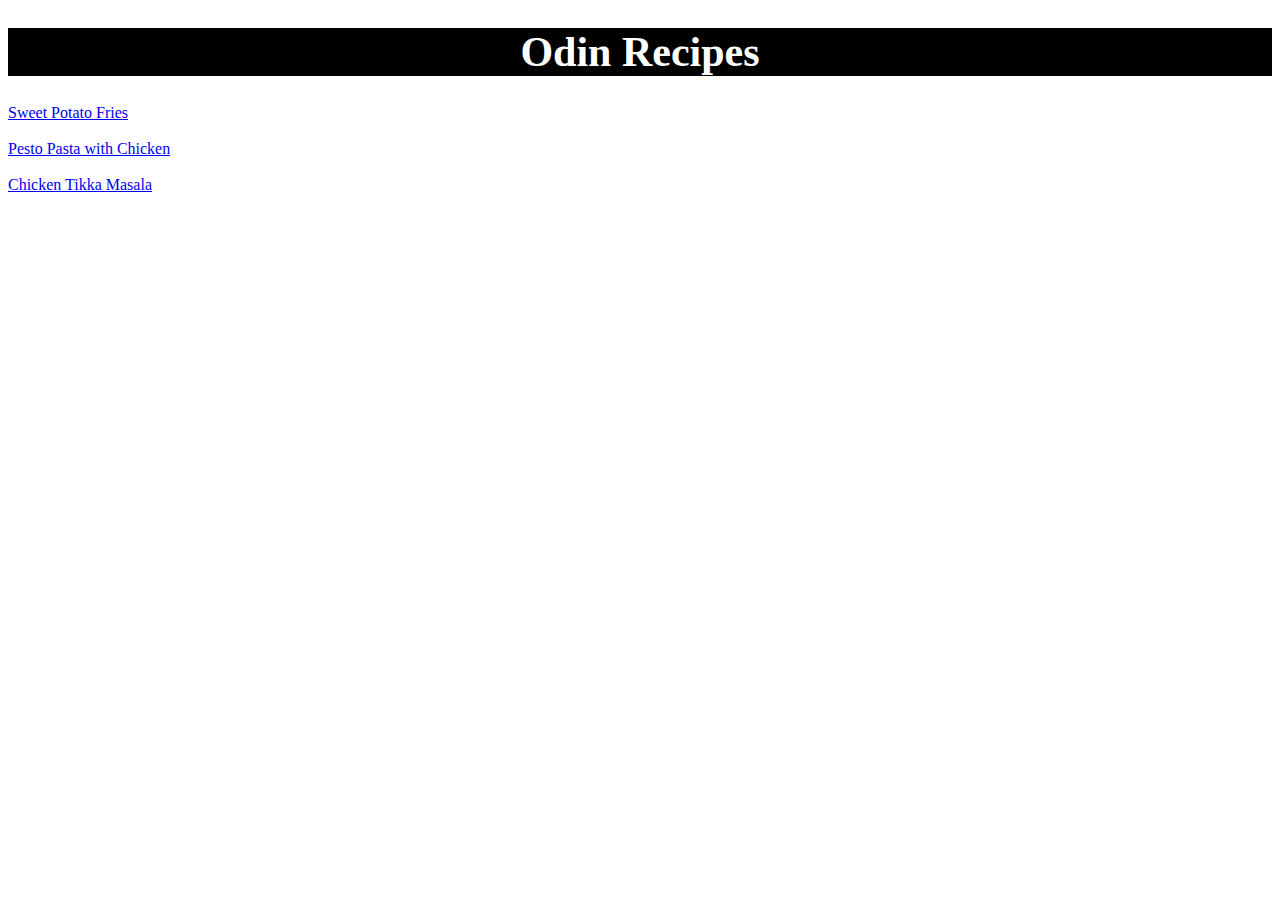
<file: index.html>
<!DOCTYPE html>
<html lang="en">
    <head>
        <meta charset="UTF-8">
        <meta name="viewport" content="width=device_width, initial-scale=1.0">
        <meta http-equiv="X-UA-Compatible" content="ie=edge">
        <link rel="stylesheet" href="styles.css">
        <title>Odin Recipes</title>
    </head>
    <body>
        <h1 class="h1">Odin Recipes</h1>
        <a href="recipes/sweet_potato_fries.html">Sweet Potato Fries</a>
        <br>
        <br>
        <a href="recipes/pesto_pasta_with_chicken.html">Pesto Pasta with Chicken</a>
        <br>
        <br>
        <a href="recipes/chicken_tikka_masala.html">Chicken Tikka Masala</a>
    </body>
</html>
</file>
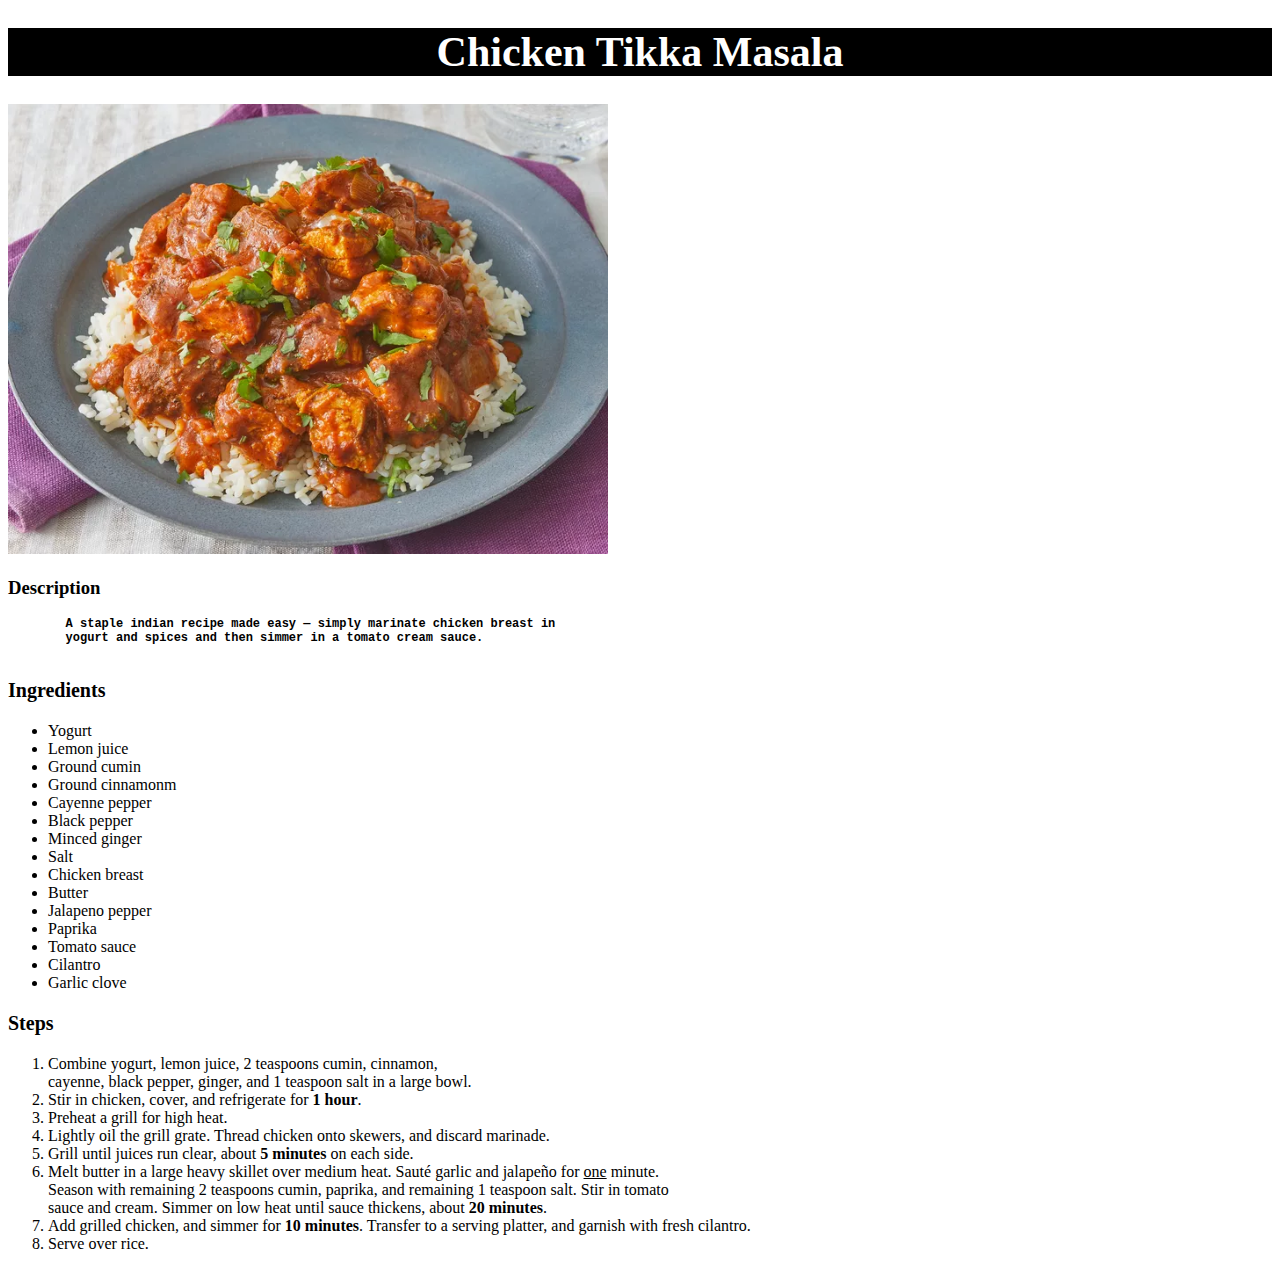
<file: recipes/chicken_tikka_masala.html>
<!DOCTYPE html>
<html lang="en">
    <head>
        <meta charset="UTF-8">
        <meta name="viewport" content="width=device_width, initial-scale=1.0">
        <meta http-equiv="X-UA-Compatible" content="ie=edge">
        <link rel="stylesheet" href="../styles.css">
        <title>Chicken Tikka Masala</title>
    </head>
    <body>
        <h1 class="h1">Chicken Tikka Masala</h1>
        <img src="/images/chicken-tikka-masala.webp" width="600" alt="Picture of Chicekn Tikka Masala">
        <h3>Description</h3>
        <pre class="desc">
        A staple indian recipe made easy — simply marinate chicken breast in 
        yogurt and spices and then simmer in a tomato cream sauce.
        </pre>
        <h3 class="ingredient">Ingredients</h3>
        <ul>
            <li>Yogurt</li>
            <li>Lemon juice</li>
            <li>Ground cumin</li>
            <li>Ground cinnamonm</li>
            <li>Cayenne pepper</li>
            <li>Black pepper</li>
            <li>Minced ginger</li>
            <li>Salt</li>
            <li>Chicken breast</li>
            <li>Butter</li>
            <li>Jalapeno pepper</li>
            <li>Paprika</li>
            <li>Tomato sauce</li>
            <li>Cilantro</li>
            <li>Garlic clove</li>
        </ul>
        <h3 class="steps">Steps</h3>
        <ol>
            <li>Combine yogurt, lemon juice, 2 teaspoons cumin, cinnamon, 
                <br>
                cayenne, black pepper, ginger, and 1 teaspoon salt in a large bowl.</li>
            <li>Stir in chicken, cover, and refrigerate for <b>1 hour</b>. </li>
            <li>Preheat a grill for high heat. </li>
            <li> Lightly oil the grill grate. Thread chicken onto skewers, and discard marinade. </li>
            <li>Grill until juices run clear, about <b>5 minutes</b> on each side. </li>
            <li>Melt butter in a large heavy skillet over medium heat. Sauté garlic and jalapeño for <u>one</u> minute. 
                <br>
                Season with remaining 2 teaspoons cumin, paprika, and remaining 1 teaspoon salt. Stir in tomato 
                <br>
                sauce and cream. Simmer on low heat until sauce thickens, about <b>20 minutes</b>. </li>
            <li> Add grilled chicken, and simmer for <b>10 minutes</b>. Transfer to a serving platter, and garnish with fresh cilantro. </li>
            <li>Serve over rice.</li>
        </ol>
    </body>
</html>
</file>
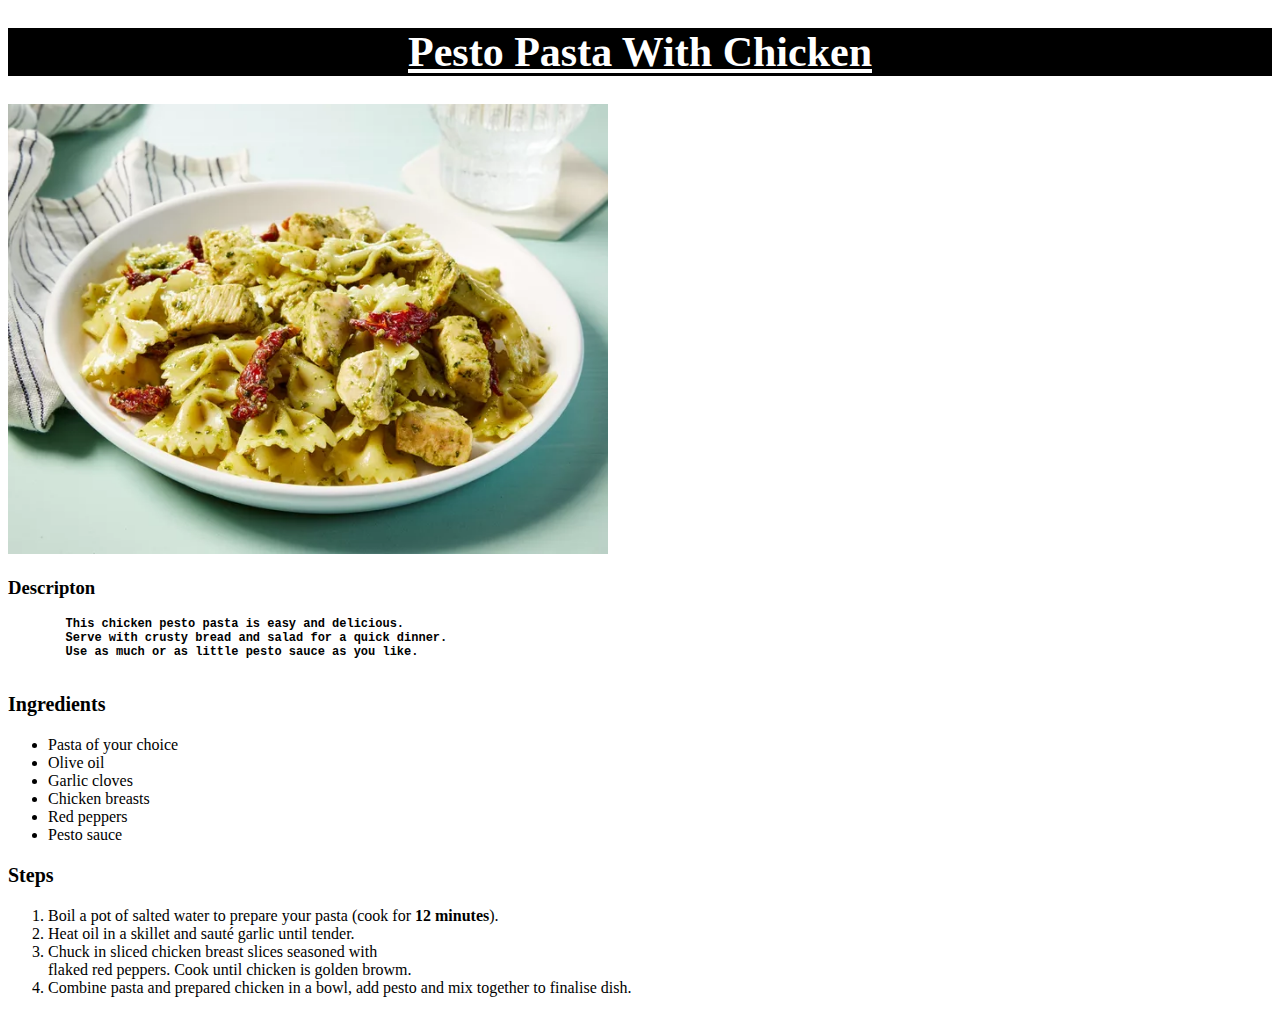
<file: recipes/pesto_pasta_with_chicken.html>
<!DOCTYPE html>
<html lang="en">
    <head>
        <meta charset="UTF-8">
        <meta name="viewport" content="width=device_width, initial-scale=1.0">
        <meta http-equiv="X-UA-Compatible" content="ie=edge">
        <link rel="stylesheet" href="../styles.css">
        <title>Pesto Pasta with Chicken</title>
    </head>
    <body>
        <h1 class="h1"><u>Pesto Pasta With Chicken</u></h1>
        <img src="/images/pesto-pasta-with-chicken.webp" width="600" alt="A picture of cooked pesto chicken">
        <h3>Descripton</h3>
        <pre class="desc">
        This chicken pesto pasta is easy and delicious. 
        Serve with crusty bread and salad for a quick dinner. 
        Use as much or as little pesto sauce as you like. 
        </pre>
        <h3 class="ingredient">Ingredients</h3>
        <ul>
            <li>Pasta of your choice</li>   
            <li>Olive oil</li>
            <li>Garlic cloves</li>
            <li>Chicken breasts</li>
            <li>Red peppers</li>
            <li>Pesto sauce</li>
        </ul>
        <h3 class="steps">Steps</h3>
        <ol>
            <li>Boil a pot of salted water to prepare your pasta (cook for <b>12 minutes</b>).</li>
            <li>Heat oil in a skillet and sauté garlic until tender.</li>
            <li>Chuck in sliced chicken breast slices seasoned with 
                <br>
                flaked red peppers. Cook until chicken is golden browm.
            </li>
            <li>Combine pasta and prepared chicken in a bowl, add pesto and mix together to finalise dish.</li>

        </ol>
    </body>
</html>
</file>
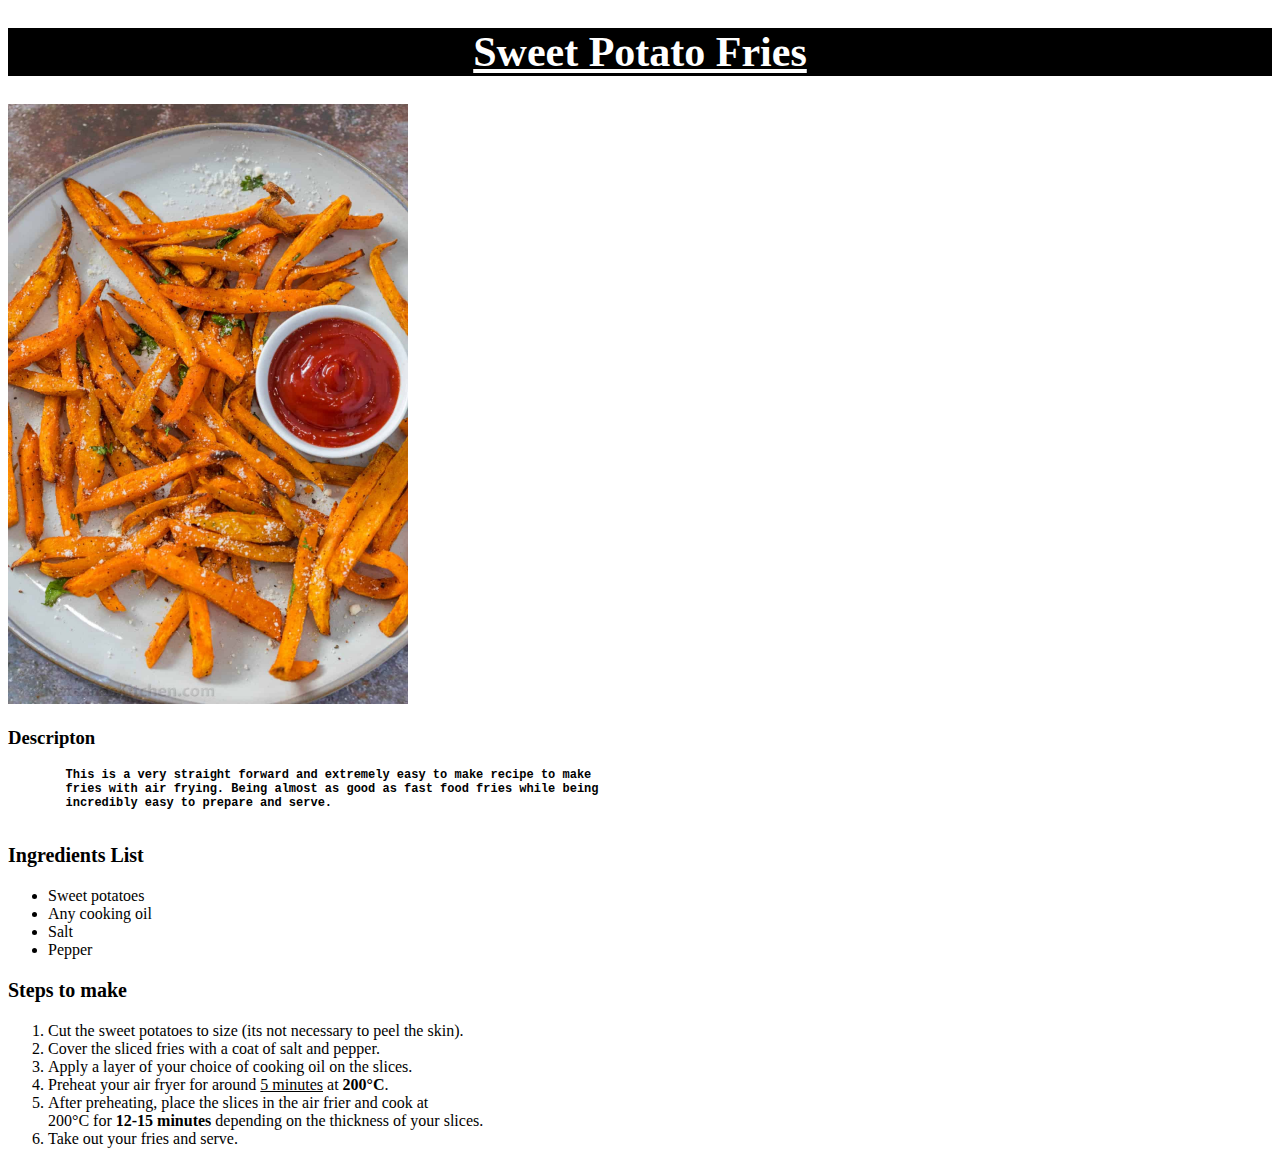
<file: recipes/sweet_potato_fries.html>
<!DOCTYPE html>
<html lang="en">
    <head>
        <meta charset="UTF-8">
        <meta name="viewport" content="width=device_width, initial-scale=1.0">
        <meta http-equiv="X-UA-Compatible" content="ie=edge">
        <link rel="stylesheet" href="../styles.css">
        <title>Sweet Potato Fries</title>
    </head>
    <body>
        <h1 class="h1"><u>Sweet Potato Fries</u></h1>
        <img src="/images/Air-Fryer-Sweet-Potato-Fries.jpg" height="600" alt="A picture of sweet potato fries">
        <h3>Descripton</h3>
        <pre class="desc">
        This is a very straight forward and extremely easy to make recipe to make 
        fries with air frying. Being almost as good as fast food fries while being
        incredibly easy to prepare and serve.
        </pre>
        <h3 class="ingredient">Ingredients List</h3>
        <ul>
            <li>Sweet potatoes</li>
            <li>Any cooking oil</li>
            <li>Salt</li>
            <li>Pepper</li>
        </ul>
        <h3 class="steps">Steps to make</h3>
        <ol>
            <li>Cut the sweet potatoes to size (its not necessary to peel the skin).</li>
            <li>Cover the sliced fries with a coat of salt and pepper.</li>
            <li>Apply a layer of your choice of cooking oil on the slices.</li>
            <li>Preheat your air fryer for around <u>5 minutes</u> at <b>200°C</b>.</li>
            <li>After preheating, place the slices in the air frier and cook at
                <br>
                200°C for <b>12-15 minutes</b> depending on the thickness of your slices.
            </li>
            <li>Take out your fries and serve.</li>
        </ol>
    </body>
</html>
</file>
<file: styles.css>
.h1 {
    font-size: 42px;
    font-weight: bold;
    color: white;
    background-color: black;
    text-align: center;
}

.desc {
    font-size: 12px;
    font-weight: bold;
    text-align: left;
}

.ingredient {
    font-size: 20px;

}

.steps {
    font-size: 20px;
    
}
</file>
